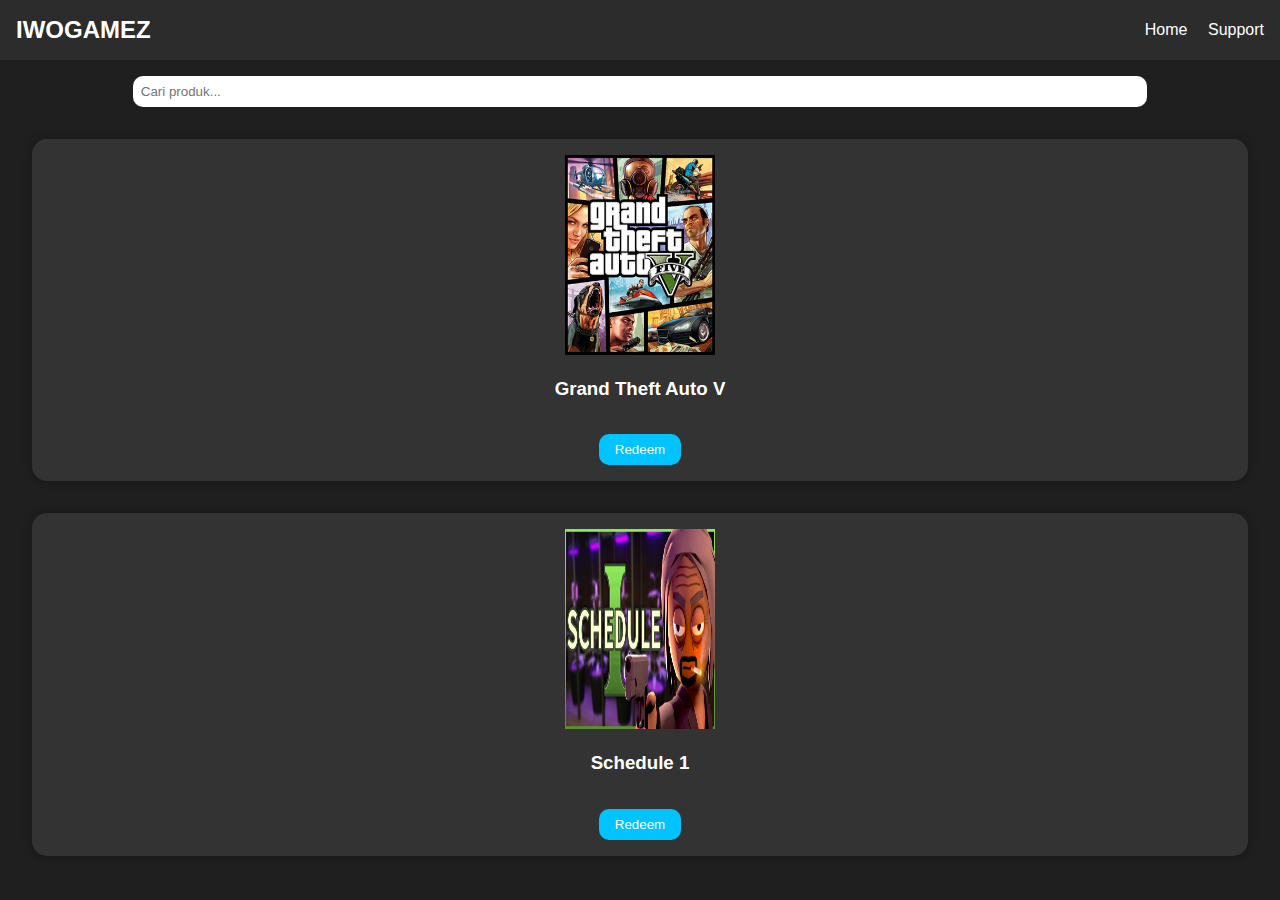
<file: index.html>
<!DOCTYPE html>
<html lang="en">
<head>
  <meta charset="UTF-8" />
  <meta name="viewport" content="width=device-width, initial-scale=1.0"/>
  <title>IWOGAMEZ</title>
  <link rel="stylesheet" href="style.css" />
</head>
<body>
  <header>
    <div class="logo">IWOGAMEZ</div>
    <nav>
      <a href="#">Home</a>
      <a href="#">Support</a>
    </nav>
  </header>

  <main>
    <div class="search-container">
      <input type="text" placeholder="Cari produk..." id="searchInput"/>
    </div>

    <div class="product-card">
      <img src="gta5.png" alt="gta5">
      <h3>Grand Theft Auto V</h3>
      <button class="redeem-btn" data-product-id="gta5">Redeem</button>
    </div>
    <div class="product-card">
      <img src="Schedule 1.jpg" alt="scd1">
      <h3>Schedule 1</h3>
      <button class="redeem-btn" data-product-id="scd1">Redeem</button>
    </div>
  </main>

  <div id="popup" class="popup hidden">
    <div class="popup-content">
      <h2>Masukkan ID Pembelian</h2>
      <input type="text" id="purchaseIdInput" placeholder="id"/>
      <button onclick="submitID()">Submit</button>
      <button onclick="closePopup()">Batal</button>
    </div>
  </div>

  <script src="scripts.js"></script>
</body>
</html>
</file>
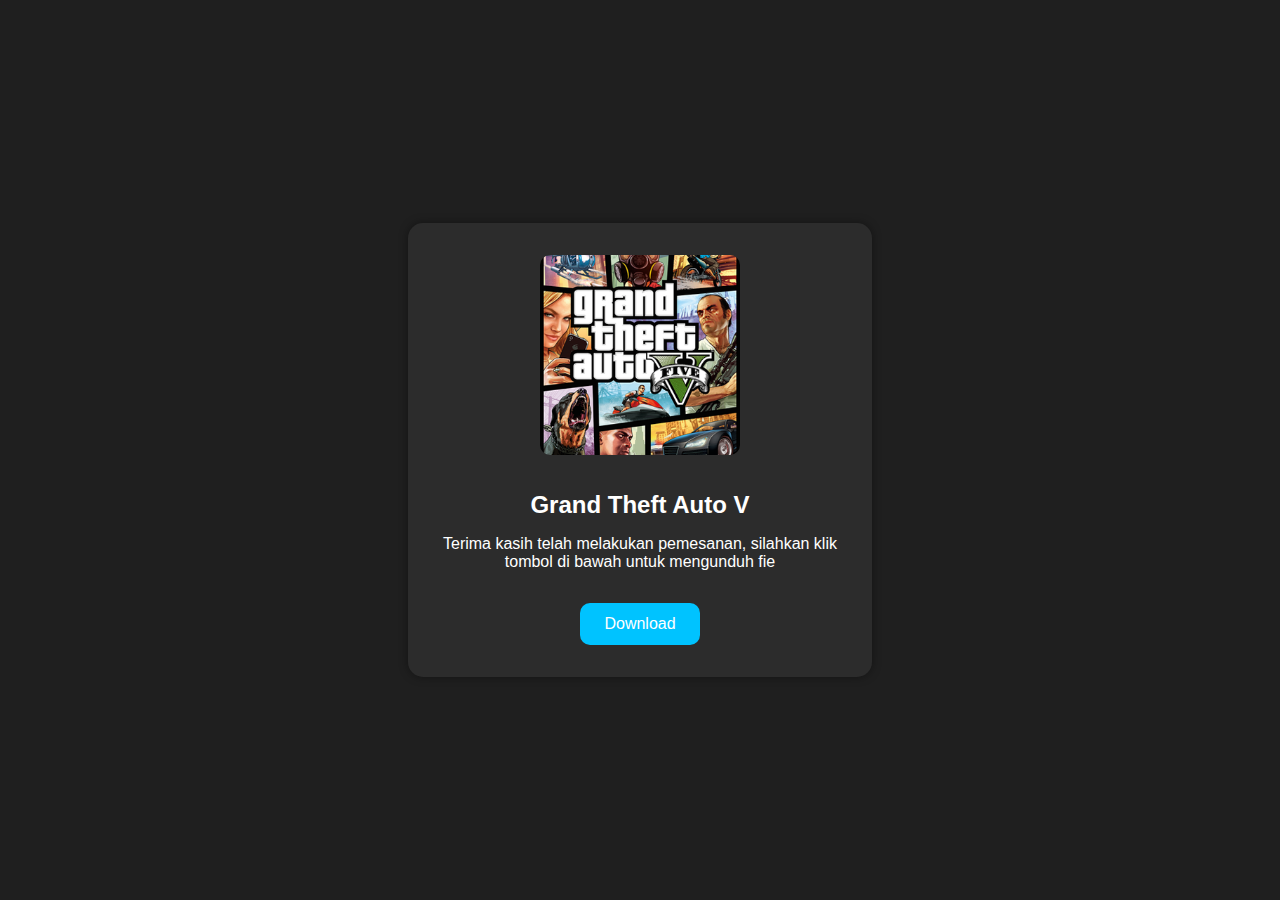
<file: HALAMAN PRODUK/gta5.html>
<!DOCTYPE html>
<html lang="en">
<head>
  <meta charset="UTF-8" />
  <meta name="viewport" content="width=device-width, initial-scale=1.0"/>
  <title>IWOGAMEZ</title>
  <link rel="stylesheet" href="style.css" />
</head>
<body>
  <div class="container">
    <img src="gta5.png" alt="gta5" class="product-image" />
    <h1>Grand Theft Auto V</h1>
    <p>Terima kasih telah melakukan pemesanan, silahkan klik tombol di bawah untuk mengunduh fie</p>
    <a href="FILE GAME/Grand Theft Auto Enchanced.zip" download class="download-btn">Download</a>
  </div>
</body>
</html>
</file>
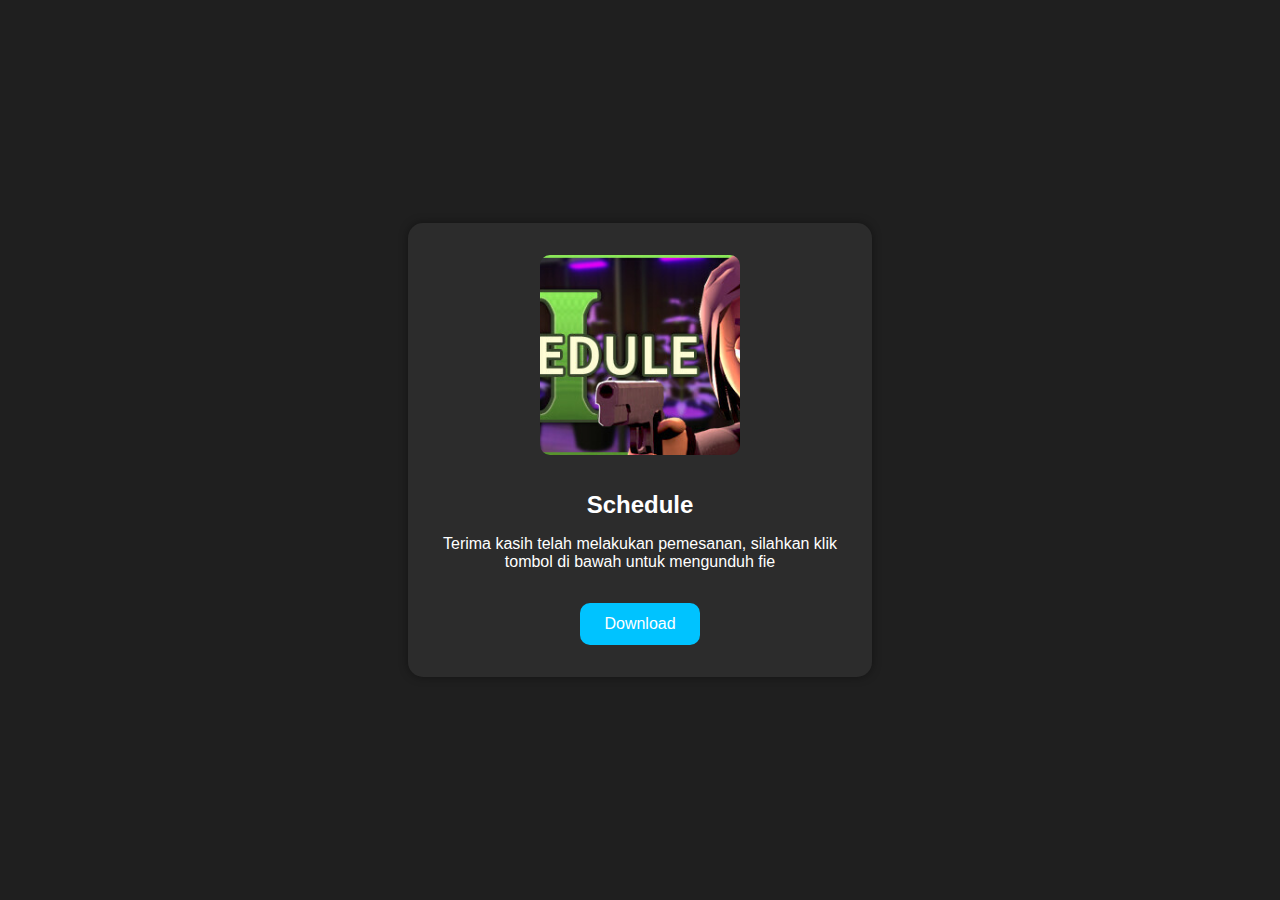
<file: HALAMAN PRODUK/scd1.html>
<!DOCTYPE html>
<html lang="en">
<head>
  <meta charset="UTF-8" />
  <meta name="viewport" content="width=device-width, initial-scale=1.0"/>
  <title>IWOGAMEZ</title>
  <link rel="stylesheet" href="style.css" />
</head>
<body>
  <div class="container">
    <img src="Schedule 1.jpg" alt="scd1" class="product-image" />
    <h1>Schedule</h1>
    <p>Terima kasih telah melakukan pemesanan, silahkan klik tombol di bawah untuk mengunduh fie</p>
    <a href="FILE GAME/Schedule I.zip" download class="download-btn">Download</a>
  </div>
</body>
</html>
</file>
<file: style.css>
body {
  margin: 0;
  font-family: sans-serif;
  background-color: #1f1f1f;
  color: #fff;
}

header {
  display: flex;
  justify-content: space-between;
  padding: 1rem;
  background-color: #2c2c2c;
  align-items: center;
}

.logo {
  font-size: 1.5rem;
  font-weight: bold;
}

nav a {
  margin-left: 1rem;
  color: #fff;
  text-decoration: none;
  transition: color 0.3s ease;
}

nav a:hover {
  color: #00c3ff;
}

.search-container {
  text-align: center;
  margin: 1rem;
}

.search-container input {
  padding: 0.5rem;
  width: 80%;
  border-radius: 10px;
  border: none;
}

.product-card {
  text-align: center;
  margin: 2rem;
  background-color: #333;
  padding: 1rem;
  border-radius: 15px;
  box-shadow: 0 0 10px rgba(0,0,0,0.3);
  animation: fadeInUp 1s ease;
}

.product-card img {
  width: 150px;
  height: 200px;
}

.redeem-btn {
  margin-top: 1rem;
  padding: 0.5rem 1rem;
  border: none;
  background: #00c3ff;
  color: #fff;
  border-radius: 10px;
  cursor: pointer;
  transition: background 0.3s ease;
}

.redeem-btn:hover {
  background: #009dcf;
}

.popup {
  position: fixed;
  top: 0;
  left: 0;
  width: 100%;
  height: 100%;
  background: rgba(0,0,0,0.7);
  display: flex;
  justify-content: center;
  align-items: center;
  animation: fadeIn 0.5s ease;
}

.popup.hidden {
  display: none;
}

.popup-content {
  background: #2c2c2c;
  padding: 2rem;
  border-radius: 10px;
  text-align: center;
}

.popup-content input {
  padding: 0.5rem;
  width: 80%;
  margin: 1rem 0;
  border-radius: 10px;
  border: none;
}

@keyframes fadeInUp {
  from { transform: translateY(20px); opacity: 0; }
  to { transform: translateY(0); opacity: 1; }
}

@keyframes fadeIn {
  from { opacity: 0; }
  to { opacity: 1; }
}
</file>
<file: HALAMAN PRODUK/style.css>
body {
    margin: 0;
    font-family: sans-serif;
    background-color: #1f1f1f;
    color: white;
    display: flex;
    justify-content: center;
    align-items: center;
    min-height: 100vh;
    text-align: center;
  }
  
  .container {
    background-color: #2c2c2c;
    padding: 2rem;
    border-radius: 15px;
    box-shadow: 0 0 10px rgba(0,0,0,0.4);
    animation: fadeIn 1s ease;
    max-width: 400px;
  }
  
  .product-image {
    width: 200px;
    height: 200px;
    object-fit: cover;
    margin-bottom: 1rem;
    border-radius: 10px;
  }
  
  h1 {
    margin-bottom: 1rem;
    font-size: 1.5rem;
  }
  
  .download-btn {
    display: inline-block;
    padding: 0.75rem 1.5rem;
    margin-top: 1rem;
    background-color: #00c3ff;
    color: white;
    border: none;
    border-radius: 10px;
    text-decoration: none;
    font-size: 1rem;
    transition: background 0.3s ease;
  }
  
  .download-btn:hover {
    background-color: #009dcf;
  }
  
  @keyframes fadeIn {
    from { opacity: 0; transform: translateY(20px); }
    to { opacity: 1; transform: translateY(0); }
  }
</file>
